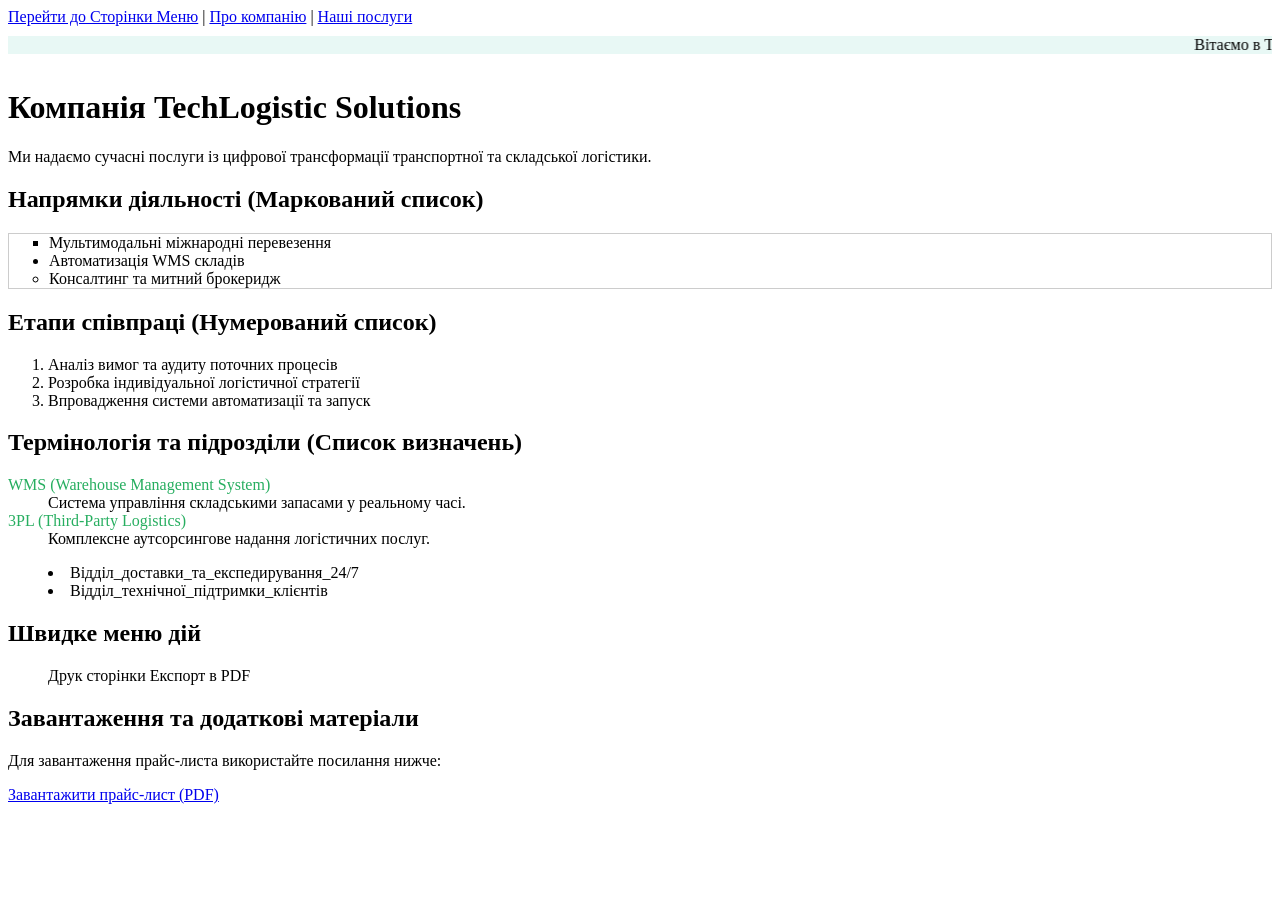
<file: index.html>
<!DOCTYPE html>
<html lang="uk">
<head>
    <meta charset="utf-8">
    <title>TechLogistic Solutions — Списки та послуги</title>
    <!-- Тег <link> із атрибутами id, sizes, charset, class із Варіанта 7 -->
    <link id="main-css-link" sizes="any" charset="UTF-8" class="theme-stylesheet" rel="stylesheet" href="styles.css" type="text/style">
</head>
<body>

    <!-- Тег <nav> з атрибутом class -->
    <nav class="main-nav">
        <a href="menu.html" title="Перейти до меню проекту">Перейти до Сторінки Меню</a> |
        <a href="#about-section" title="Швидкий перехід до опису">Про компанію</a> |
        <a href="#services-anchor" title="Перехід до послуг">Наші послуги</a>
    </nav>

    <!-- Тег <marquee> з атрибутами title, class, vspace, id, bgcolor -->
    <marquee title="Спеціальна пропозиція" class="marquee-banner" vspace="10" id="promo-marquee" bgcolor="#e8f8f5">
        Вітаємо в TechLogistic Solutions! Безкоштовний аудит логістики для нових клієнтів цієї осені.
    </marquee>

    <main id="main-content">
        <h1 id="about-section">Компанія TechLogistic Solutions</h1>
        <p>Ми надаємо сучасні послуги із цифрової трансформації транспортної та складської логістики.</p>

        <!-- 1. МАРКОВАНИЙ СПИСОК (<ul>) -->
        <h2>Напрямки діяльності (Маркований список)</h2>
        <!-- Тег <ul> із атрибутами class, value="disc", compact, style, title -->
        <ul class="custom-list" value="disc" compact style="border: 1px solid #ccc;" title="Основні напрямки компанії">
            <!-- Тег <li> із атрибутами id, type, title, lang -->
            <li id="li-item-1" type="square" title="Транспортні послуги" lang="uk">Мультимодальні міжнародні перевезення</li>
            <li id="li-item-2" type="disc" title="Складська логістика" lang="uk">Автоматизація WMS складів</li>
            <li id="li-item-3" type="circle" title="Митне оформлення" lang="uk">Консалтинг та митний брокеридж</li>
        </ul>

        <!-- 2. НУМЕРОВАНИЙ СПИСОК (<ol>) -->
        <h2>Етапи співпраці (Нумерований список)</h2>
        <!-- Тег <ol> із атрибутами type="A", class, title, start -->
        <ol type="A" class="custom-ol" title="Етапи виконання замовлення" start="1">
            <li id="step-1" type="1" title="Перший крок" lang="uk">Аналіз вимог та аудиту поточних процесів</li>
            <li id="step-2" type="1" title="Другий крок" lang="uk">Розробка індивідуальної логістичної стратегії</li>
            <li id="step-3" type="1" title="Третій крок" lang="uk">Впровадження системи автоматизації та запуск</li>
        </ol>

        <!-- 3. СПИСОК ВИЗНАЧЕНЬ (<dl>, <dt>, <dd>) ТА <dir> -->
        <h2>Термінологія та підрозділи (Список визначень)</h2>
        <dl id="dl-terms">
            <!-- Тег <dt> із атрибутами class, id, style -->
            <dt class="dt-style" id="dt-wms" style="color: #27ae60;">WMS (Warehouse Management System)</dt>
            <!-- Тег <dd> із атрибутами dir, class -->
            <dd dir="ltr" class="dd-style">Система управління складськими запасами у реальному часі.</dd>

            <dt class="dt-style" id="dt-3pl" style="color: #27ae60;">3PL (Third-Party Logistics)</dt>
            <dd dir="ltr" class="dd-style">Комплексне аутсорсингове надання логістичних послуг.</dd>
        </dl>

        <!-- Тег <dir> із атрибутом class (за вимогами варіанта) -->
        <dir class="legacy-dir-list">
            <li><nobr id="nobr-tag-1">Відділ_доставки_та_експедирування_24/7</nobr></li>
            <li><nobr id="nobr-tag-2">Відділ_технічної_підтримки_клієнтів</nobr></li>
        </dir>

        <!-- 4. ВИКОРИСТАННЯ ТЕГІВ <menu> ТА <menuitem> -->
        <h2>Швидке меню дій</h2>
        <menu id="actions-menu">
            <!-- Тег <menuitem> із атрибутом id -->
            <menuitem id="menu-item-print">Друк сторінки</menuitem>
            <menuitem id="menu-item-export">Експорт в PDF</menuitem>
        </menu>

        <!-- 5. ВНУТРІШНЄ ПОСИЛАННЯ (АНКЕР) ТА ТЕГ <a> З АТРИБУТАМИ -->
        <h2 id="services-anchor">Завантаження та додаткові матеріали</h2>
        <p>Для завантаження прайс-листа використайте посилання нижче:</p>
        <p>
            <!-- Тег <a> із атрибутами download, accesskey, target, rel, type, tabindex -->
            <a href="price.pdf" download="TechLogistic_Price.pdf" accesskey="d" target="_blank" rel="noopener" type="application/pdf" tabindex="1" title="Завантажити прайс у форматі PDF">
                Завантажити прайс-лист (PDF)
            </a>
        </p>
    </main>
</body>
</html>
</file>
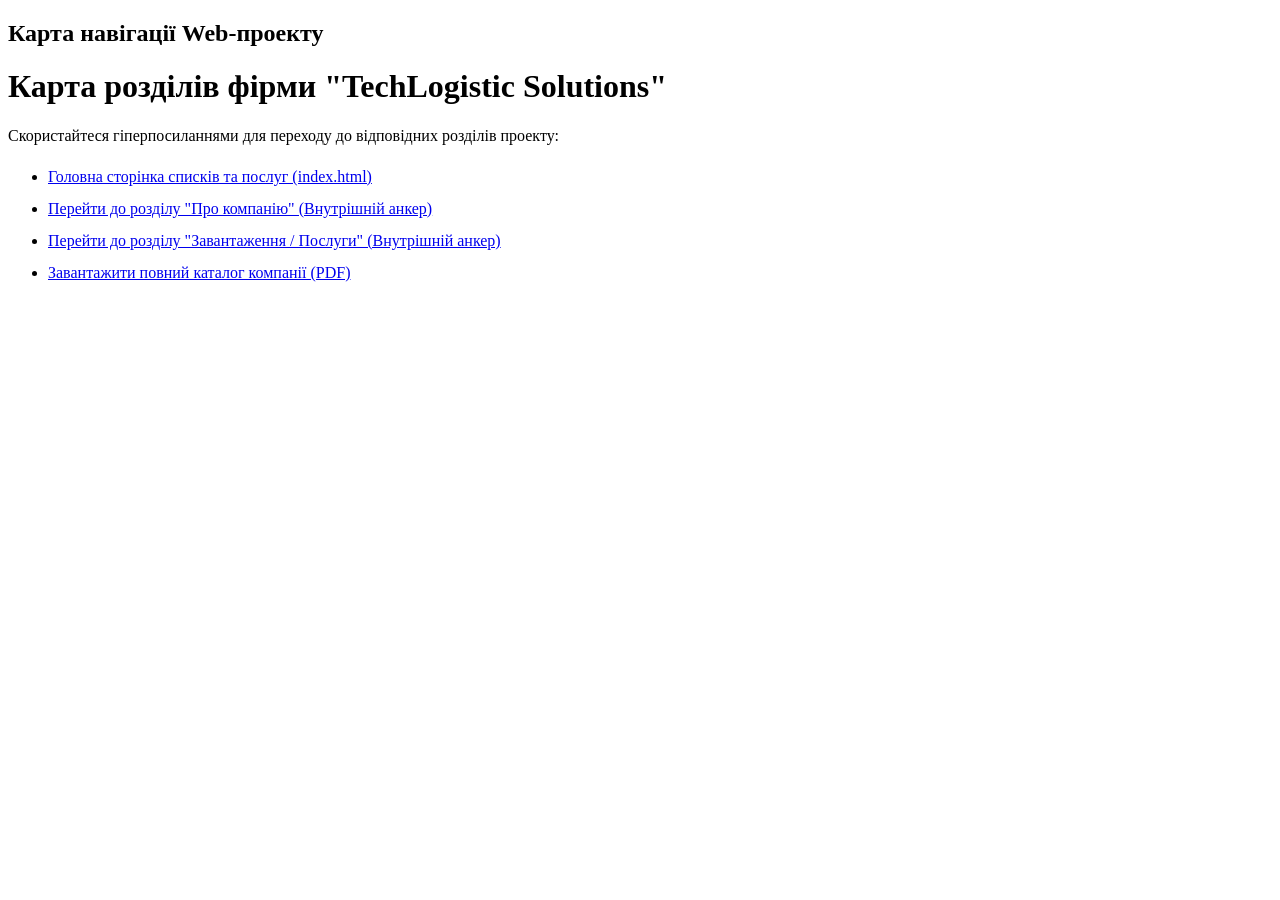
<file: menu.html>
<!DOCTYPE html>
<html lang="uk">
<head>
    <meta charset="utf-8">
    <title>Навігаційне меню Web-проекту</title>
    <link id="menu-css-link" sizes="any" charset="UTF-8" class="theme-stylesheet" rel="stylesheet" href="styles.css" type="text/style">
</head>
<body>

    <!-- Тег <nav> з атрибутом class -->
    <nav class="main-nav">
        <h2>Карта навігації Web-проекту</h2>
    </nav>

    <main id="menu-main">
        <h1>Карта розділів фірми "TechLogistic Solutions"</h1>
        
        <p>Скористайтеся гіперпосиланнями для переходу до відповідних розділів проекту:</p>

        <!-- Маркований список меню -->
        <ul class="custom-list" value="disc" compact style="line-height: 2;" title="Навігаційні посилання">
            <li id="menu-nav-1" type="disc" title="Головна сторінка списків" lang="uk">
                <!-- Зовнішнє/відносне посилання на головну сторінку списків -->
                <a href="index.html" accesskey="m" target="_self" rel="index" type="text/html" tabindex="1">
                    Головна сторінка списків та послуг (index.html)
                </a>
            </li>
            <li id="menu-nav-2" type="disc" title="Внутрішній анкер - Про компанію" lang="uk">
                <!-- Внутрішнє посилання на анкер іншої сторінки -->
                <a href="index.html#about-section" accesskey="a" target="_self" rel="bookmark" type="text/html" tabindex="2">
                    Перейти до розділу "Про компанію" (Внутрішній анкер)
                </a>
            </li>
            <li id="menu-nav-3" type="disc" title="Внутрішній анкер - Послуги" lang="uk">
                <a href="index.html#services-anchor" accesskey="s" target="_self" rel="bookmark" type="text/html" tabindex="3">
                    Перейти до розділу "Завантаження / Послуги" (Внутрішній анкер)
                </a>
            </li>
            <li id="menu-nav-4" type="disc" title="Пряме завантаження" lang="uk">
                <!-- Посилання з атрибутом download -->
                <a href="price.pdf" download="Company_Catalog.pdf" accesskey="c" target="_blank" rel="attachment" type="application/pdf" tabindex="4">
                    Завантажити повний каталог компанії (PDF)
                </a>
            </li>
        </ul>
    </main>
</body>
</html>
</file>
<file: styles.css>
/* Основні стилі оформлення */
body {
    font-family: Arial, sans-serif;
    margin: 20px;
    background-color: #f4f7f6;
    color: #333;
}

/* Навігаційне меню */
.main-nav {
    background-color: #2c3e50;
    padding: 12px;
    border-radius: 6px;
}

.main-nav a {
    color: #ffffff;
    text-decoration: none;
    margin-right: 15px;
    font-weight: bold;
}

.main-nav a:hover {
    color: #1abc9c;
}

/* Біжучий рядок */
.marquee-banner {
    font-size: 16px;
    color: #16a085;
    padding: 8px 0;
}

/* Списки та використання CSS-властивостей з методички */
ul.custom-list {
    list-style-type: square;
    list-style-position: inside;
    list-style-image: none;
    background: #ffffff;
    padding: 15px;
    border-left: 4px solid #3498db;
}

ol.custom-ol {
    list-style: lower-roman outside;
    background: #ffffff;
    padding: 15px 30px;
    border-left: 4px solid #2ecc71;
}

/* CSS-лічильники (counter-reset, counter-increment, content) */
.numbered-counter-list {
    counter-reset: section-counter;
    list-style-type: none;
    padding-left: 0;
}

.numbered-counter-list > li::before {
    counter-increment: section-counter;
    content: "Послуга № " counter(section-counter) ": ";
    font-weight: bold;
    color: #e67e22;
}

/* Стилі для списку визначень */
.dt-style {
    font-weight: bold;
    color: #2980b9;
    margin-top: 10px;
}

.dd-style {
    margin-left: 20px;
    margin-bottom: 8px;
    font-style: italic;
}
</file>
